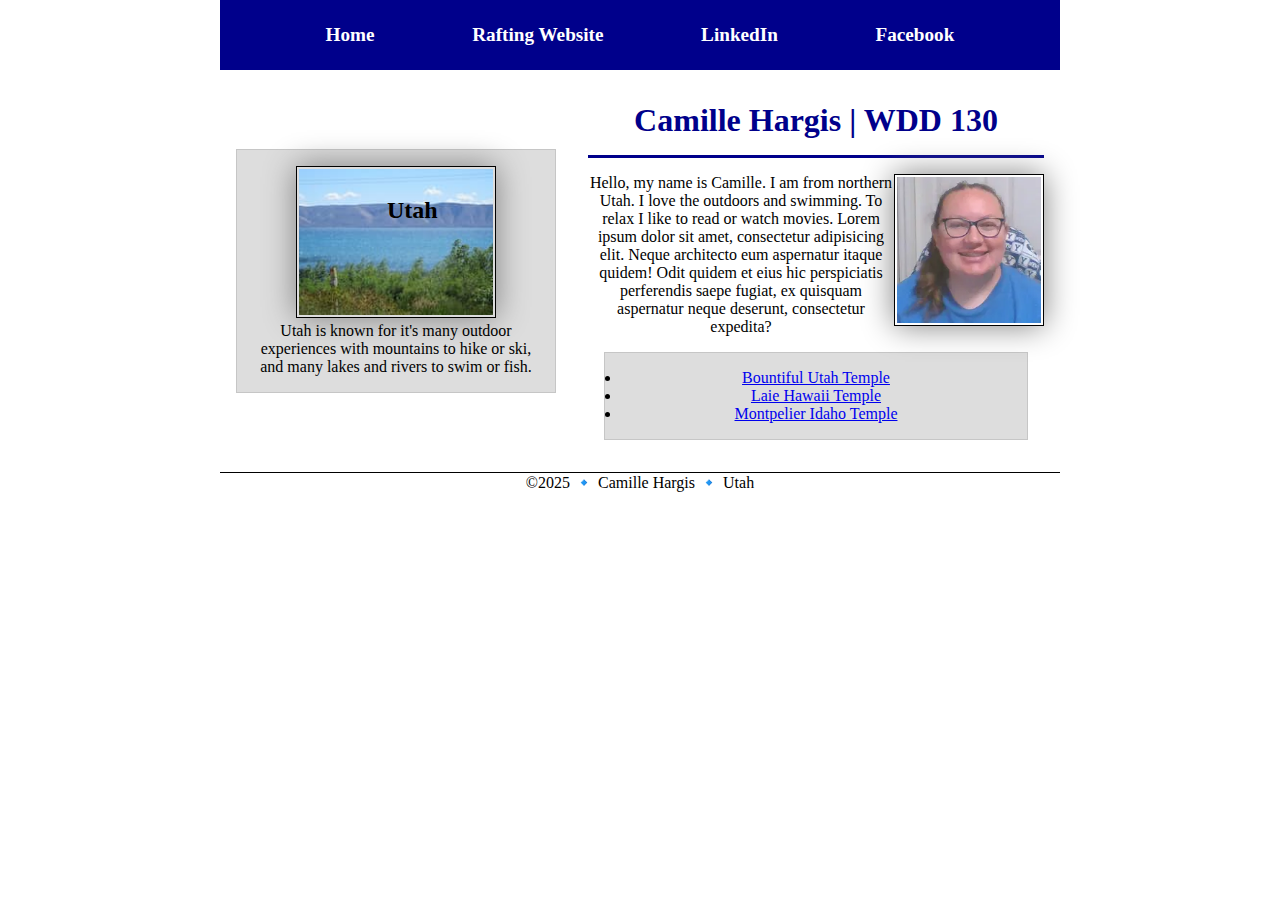
<file: index.html>
<!DOCTYPE html>
<html lang="en-US">
    <head>
        <meta charset="utf-8">
        <meta name="viewport" content="width=device-width,initial-scale=1.0">
        <title>Camille Hargis | WDD130</title>
        <meta name="description" content="Profile page for WDD130 course, Camille Hargis">
        <meta name="author" content="Camille Hargis">
        <link rel="stylesheet" href="styles/styles.css">
    </head>
    <body>
        <header>
            <nav>
                <a href="#">Home</a>
                <a href="wwr/">Rafting Website</a>
                <a href="https://linkedin.com">LinkedIn</a>
                <a href="https://facebook.com">Facebook</a>
            </nav>
        </header>
        <div class="grid">
            <main>
                <h1>Camille Hargis | WDD 130</h1>
                <img src="images/profile.webp" alt="Camille Hargis" width="200">
                <p>
                    Hello, my name is Camille. I am from northern Utah. I love the outdoors and swimming. To relax I like to read or watch movies. Lorem ipsum dolor sit amet, consectetur adipisicing elit. Neque architecto eum aspernatur itaque quidem! Odit quidem et eius hic perspiciatis perferendis saepe fugiat, ex quisquam aspernatur neque deserunt, consectetur expedita?
                </p>
                <ul class="box">
                    <li><a href="https://churchofjesuschristtemples.org/bountiful-utah-temple/" target="_blank">Bountiful Utah Temple</a></li>
                    <li><a href="https://churchofjesuschristtemples.org/laie-hawaii-temple/" target="_blank">Laie Hawaii Temple</a></li>
                    <li><a href="https://churchofjesuschristtemples.org/montpelier-idaho-temple/" target="_blank">Montpelier Idaho Temple</a></li>
                </ul>
            </main>
            <aside class="box">
                <h2>Utah</h2>
                <img src="images/bear-lake-utah.jpg" alt="Bear Lake Utah" width="200">
                <p>Utah is known for it's many outdoor experiences with mountains to hike or ski, and many lakes and rivers to swim or fish.</p>
            </aside>
        </div>
        <footer>
            <p>
                &copy;2025 🔹 Camille Hargis 🔹 Utah
            </p>
        </footer>
    </body>
    <!-- last modified: 3/19/2025 -->
</html>
</file>
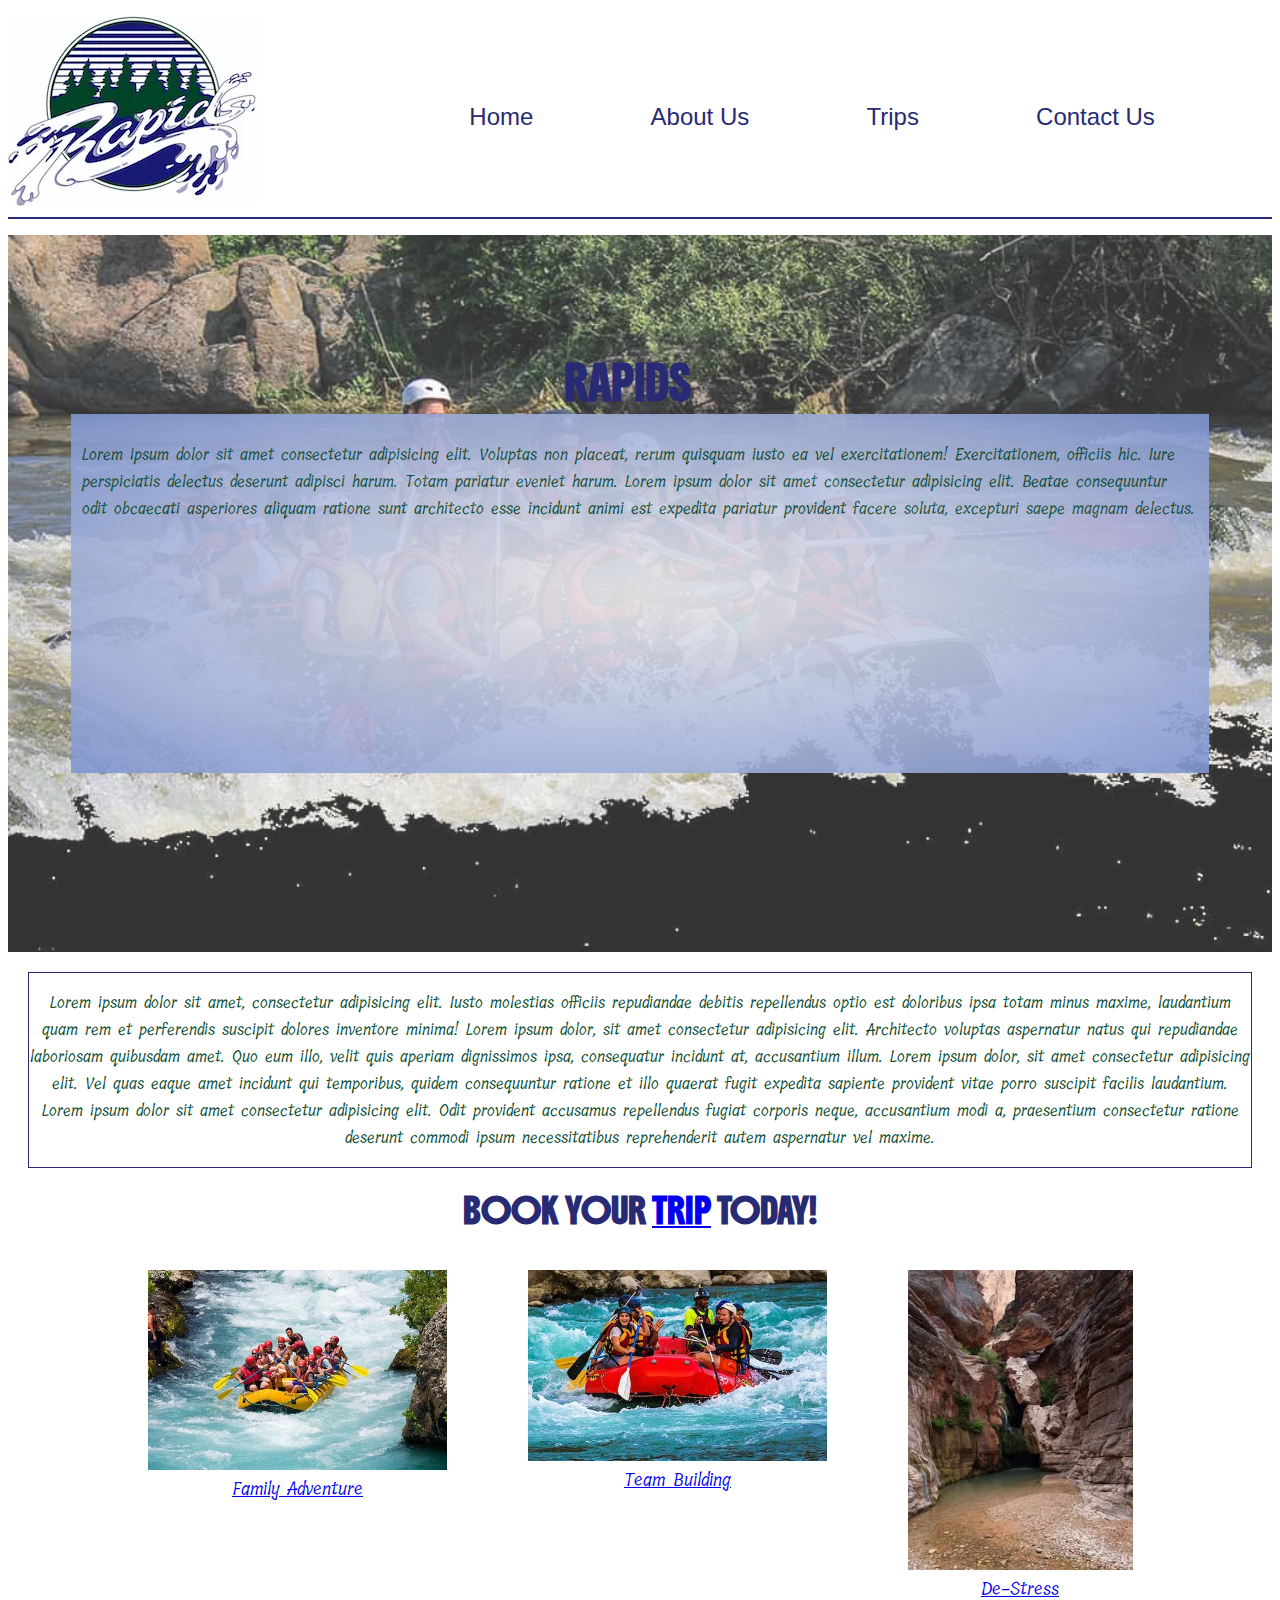
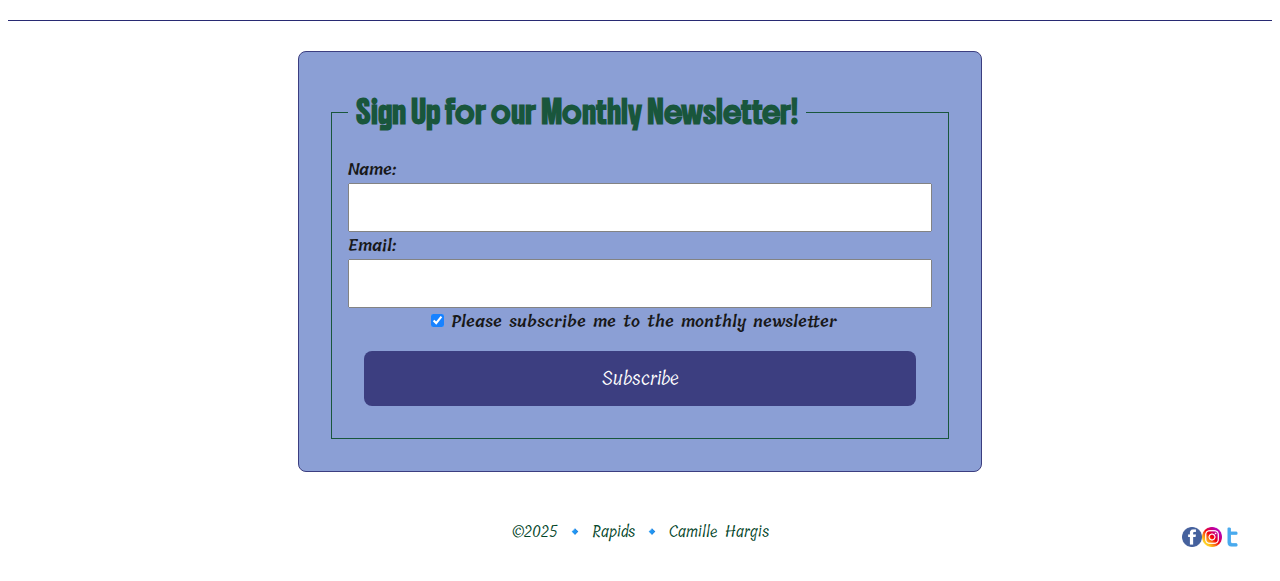
<file: wwr/index.html>
<!DOCTYPE html>
<html lang="en">
<head>
    <meta charset="UTF-8">
    <meta name="viewport" content="width=device-width, initial-scale=1.0">
    <title>Rapids Home</title>
    <meta name="description" content="Home page for WDD130 course, Rafting Project, Camille Hargis">
    <meta name="author" content="Camille Hargis">

    <link rel="preconnect" href="https://fonts.googleapis.com">
    <link rel="preconnect" href="https://fonts.gstatic.com" crossorigin>
    <link href="https://fonts.googleapis.com/css2?family=Boldonse&family=Tillana&display=swap" rel="stylesheet">

    <link rel="stylesheet" href="styles/rafting.css">
</head>
<body>
    <header>
        <img src="images/z-rapids-trees.webp" alt="Rapids Logo">
        <nav>
            <ul>
                <li><a href="index.html">Home</a></li>
                <li><a href="about.html">About Us</a></li>
                <li><a href="trips.html">Trips</a></li>
                <li><a href="contact.html">Contact Us</a></li>
            </ul>
        </nav>
    </header>
    <main>
        <div class="hero">
            <img src="images/hero_transparency_1024.jpg" alt="Rafting Image">
            <h1>RAPIDS</h1>
            <article>
                <p>Lorem ipsum dolor sit amet consectetur adipisicing elit. Voluptas non placeat, rerum quisquam iusto ea vel exercitationem! Exercitationem, officiis hic. Iure perspiciatis delectus deserunt adipisci harum. Totam pariatur eveniet harum. Lorem ipsum dolor sit amet consectetur adipisicing elit. Beatae consequuntur odit obcaecati asperiores aliquam ratione sunt architecto esse incidunt animi est expedita pariatur provident facere soluta, excepturi saepe magnam delectus.</p>
            </article>
        </div>
        <div class="mission">
            <p>Lorem ipsum dolor sit amet, consectetur adipisicing elit. Iusto molestias officiis repudiandae debitis repellendus optio est doloribus ipsa totam minus maxime, laudantium quam rem et perferendis suscipit dolores inventore minima! Lorem ipsum dolor, sit amet consectetur adipisicing elit. Architecto voluptas aspernatur natus qui repudiandae laboriosam quibusdam amet. Quo eum illo, velit quis aperiam dignissimos ipsa, consequatur incidunt at, accusantium illum. Lorem ipsum dolor, sit amet consectetur adipisicing elit. Vel quas eaque amet incidunt qui temporibus, quidem consequuntur ratione et illo quaerat fugit expedita sapiente provident vitae porro suscipit facilis laudantium. Lorem ipsum dolor sit amet consectetur adipisicing elit. Odit provident accusamus repellendus fugiat corporis neque, accusantium modi a, praesentium consectetur ratione deserunt commodi ipsum necessitatibus reprehenderit autem aspernatur vel maxime.</p>
        </div>
        <section class="trips">
            <h2>BOOK YOUR <a href="trips.html">TRIP</a> TODAY!</h2>
            <div class="grid">
                <figure>
                    <img src="images/rafting53_600.jpg" alt="Family Adventure">
                    <figcaption><a href="contact.html">Family Adventure</a></figcaption>
                </figure>
                <figure>
                    <img src="images/rafting17_600.jpg" alt="Team Building">
                    <figcaption><a href="contact.html">Team Building</a></figcaption>
                </figure>
                <figure>
                    <img src="images/elves-chasm.jpg" alt="De-Stress">
                    <figcaption><a href="contact.html">De-Stress</a></figcaption>
                </figure>
            </div>
        </section>
        <section>
            <form>
                <fieldset class="trips-fieldset">
                    <legend>Sign Up for our Monthly Newsletter!</legend>
                    <label for="fullname">Name:</label>
                    <input type="text" name="fullname" id="fullname">
                    <label for="email">Email:</label>
                    <input type="email" name="email" id="email">
                    <div class="subscription">
                        <input type="checkbox" name="subscription" id="subscription" checked>
                        <label for="subscription">Please subscribe me to the monthly newsletter</label>
                    </div>
                    <button type="submit">Subscribe</button>
                </fieldset>
            </form>
        </section>
    </main>
    <footer>
        <p>&copy;2025 🔹 Rapids 🔹 Camille Hargis</p>
        <nav>
            <a href="https://facebook.com">
                <img src="images/facebook-64.webp" alt="Facebook">
            </a>
            <a href="https://instagram.com">
                <img src="images/2018_social_media_popular_app_logo_instagram-64.webp" alt="Instagram">
            </a>
            <a href="https://twitter.com">
                <img src="images/30-Twitter-64.webp" alt="Twitter">
            </a>
        </nav>
    </footer>
</body>
</html>
</file>
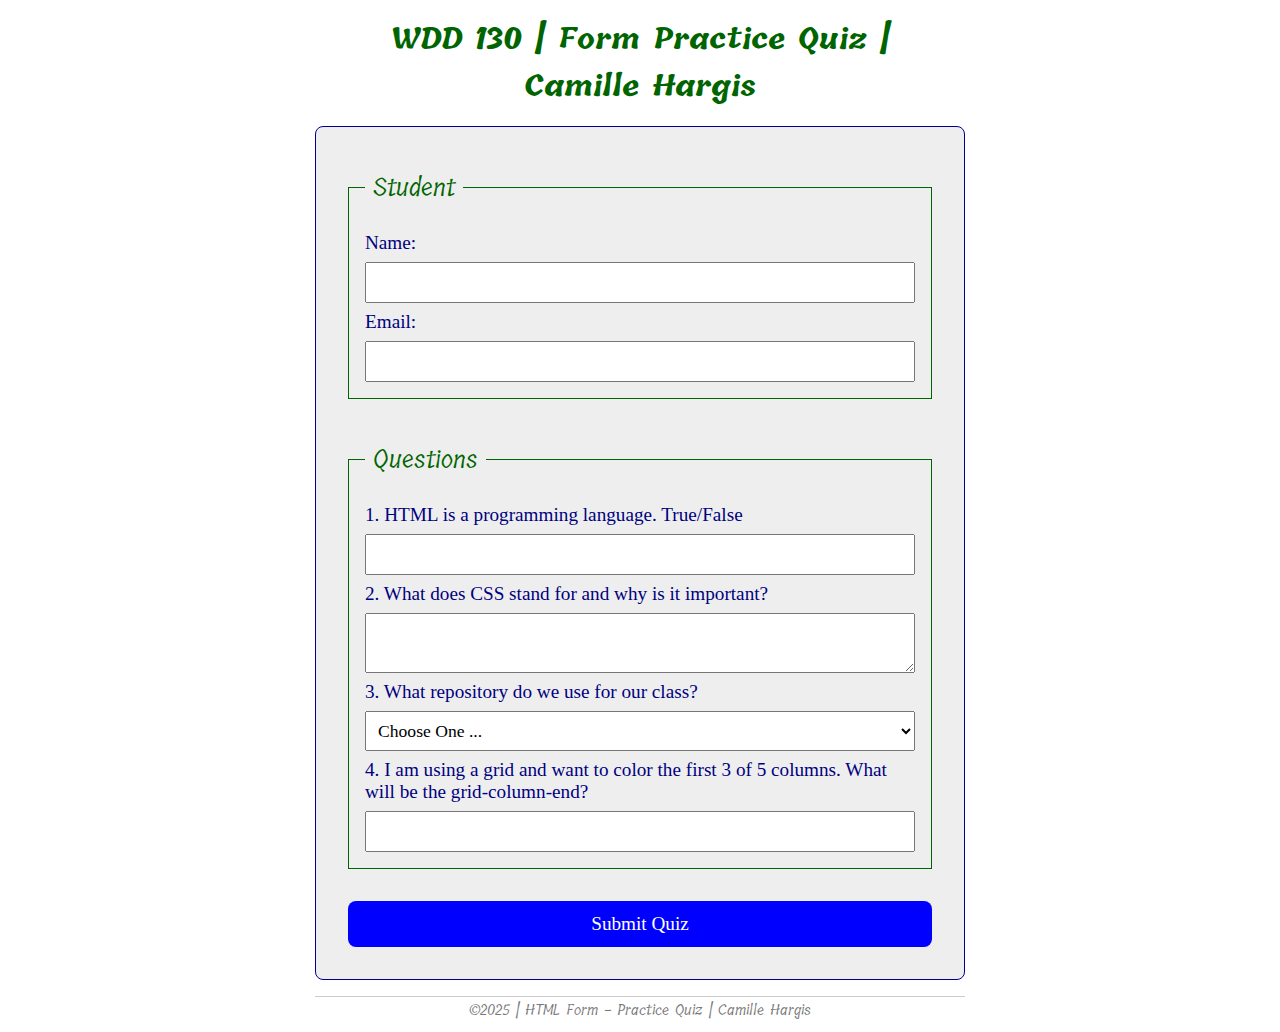
<file: quiz.html>
<!DOCTYPE html>
<html lang="en">
<head>
    <meta charset="UTF-8">
    <meta name="viewport" content="width=device-width, initial-scale=1.0">
    <title>WDD | Form Quiz Practice</title>
    <meta name="description" content="Form Practice Quiz for WDD130, Camille Hargis">
    <meta name="author" content="Camille Hargis">

    <link rel="preconnect" href="https://fonts.googleapis.com">
    <link rel="preconnect" href="https://fonts.gstatic.com" crossorigin>
    <link href="https://fonts.googleapis.com/css2?family=Boldonse&family=Tillana&display=swap" rel="stylesheet">

    <link rel="stylesheet" href="styles/quiz.css">
</head>
<body>
    <header>
        <h1>WDD 130 | Form Practice Quiz | Camille Hargis</h1>
    </header>
    <main>
        <form>
            <fieldset>
                <legend>Student</legend>
                <label for="fullname">Name:</label>
                <input type="text" name="fullname" id="fullname">
                <label for="email">Email:</label>
                <input type="email" name="email" id="email">
            </fieldset>
            <fieldset>
                <legend>Questions</legend>
                <label for="q1">1. HTML is a programming language. True/False</label>
                <input type="text" name="q1" id="q1">
                <label for="q2">2. What does CSS stand for and why is it important?</label>
                <textarea name="q2" id="q2"></textarea>
                <label for="q3">3. What repository do we use for our class?</label>
                <select name="q3" id="q3">
                    <option value="" selected disabled>Choose One ...</option>
                    <option value="Bitbucket">Bitbucket</option>
                    <option value="GitHub">GitHub</option>
                    <option value="Amazon">Amazon Web Services</option>
                </select>
                <label for="q4">4. I am using a grid and want to color the first 3 of 5 columns. What will be the grid-column-end?</label>
                <input type="number" name="q4" id="q4">
            </fieldset>
            <button type="submit">Submit Quiz</button>
        </form>
        <footer>
            <p>&copy;2025 | HTML Form - Practice Quiz | Camille Hargis</p>
        </footer>
    </main>
</body>
</html>
</file>
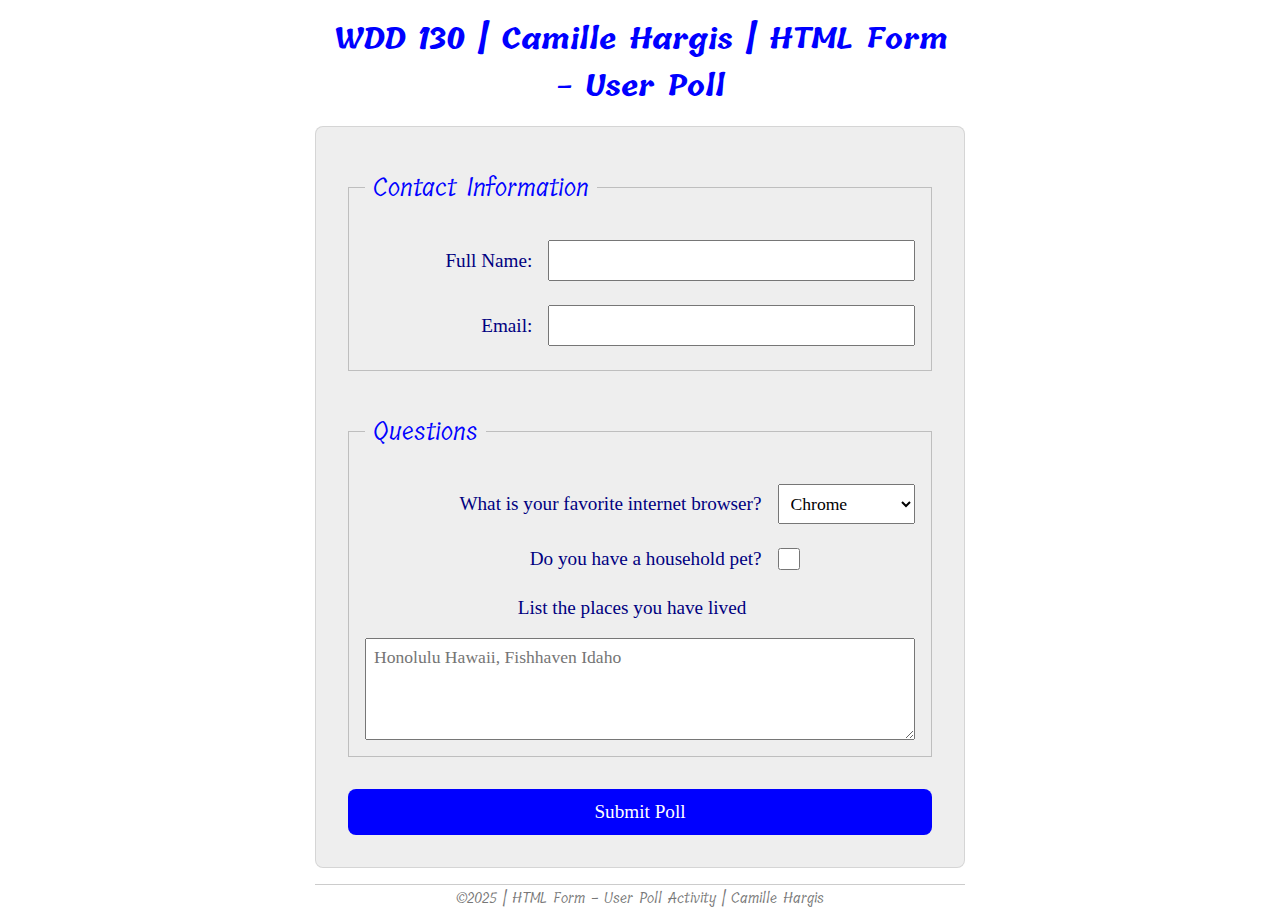
<file: week05/poll-form.html>
<!DOCTYPE html>
<html lang="en">
<head>
    <meta charset="UTF-8">
    <meta name="viewport" content="width=device-width, initial-scale=1.0">
    <title>WDD 130 | HTML Form - User Poll</title>
    <meta name="description" content="Form Practice for WDD130, Camille Hargis">
    <meta name="author" content="Camille Hargis">

    <link rel="preconnect" href="https://fonts.googleapis.com">
    <link rel="preconnect" href="https://fonts.gstatic.com" crossorigin>
    <link href="https://fonts.googleapis.com/css2?family=Boldonse&family=Tillana&display=swap" rel="stylesheet">

    <link rel="stylesheet" href="styles/poll-form.css">
</head>
<body>
    <header>
        <h1>WDD 130 | Camille Hargis | HTML Form - User Poll</h1>
    </header>
    <main>
        <form>
            <fieldset>
                <legend>Contact Information</legend>
                <div class="form-item column2">
                    <label for="fullname">Full Name:</label>
                    <input type="text" id="fullname" name="fullname">
                </div>
                <div class="form-item column2">
                    <label for="useremail">Email:</label>
                    <input type="email" id="useremail" name="useremail">
                </div>
            </fieldset>
            <fieldset>
                <legend>Questions</legend>
                <div class="form-item column1">
                    <label for="browser">What is your favorite internet browser?</label>
                    <select name="browser" id="browser">
                        <option value="chrome">Chrome</option>
                        <option value="firefox">Firefox</option>
                        <option value="safari">Safari</option>
                        <option value="edge">Edge</option>
                        <option value="other">Other</option>
                    </select>
                </div>
                <div class="form-item column1">
                    <label for="pet">Do you have a household pet?</label>
                    <input type="checkbox" name="pet" id="pet">
                </div>
                <label for="feedback" class="feedback">List the places you have lived</label>
                <textarea name="feedback" id="feedback" rows="4" placeholder="Honolulu Hawaii, Fishhaven Idaho"></textarea>
            </fieldset>
            <button type="submit">Submit Poll</button>
        </form>
    </main>
    <footer>
        <p>&copy;2025 | HTML Form - User Poll Activity | Camille Hargis</p>
    </footer>
</body>
</html>
</file>
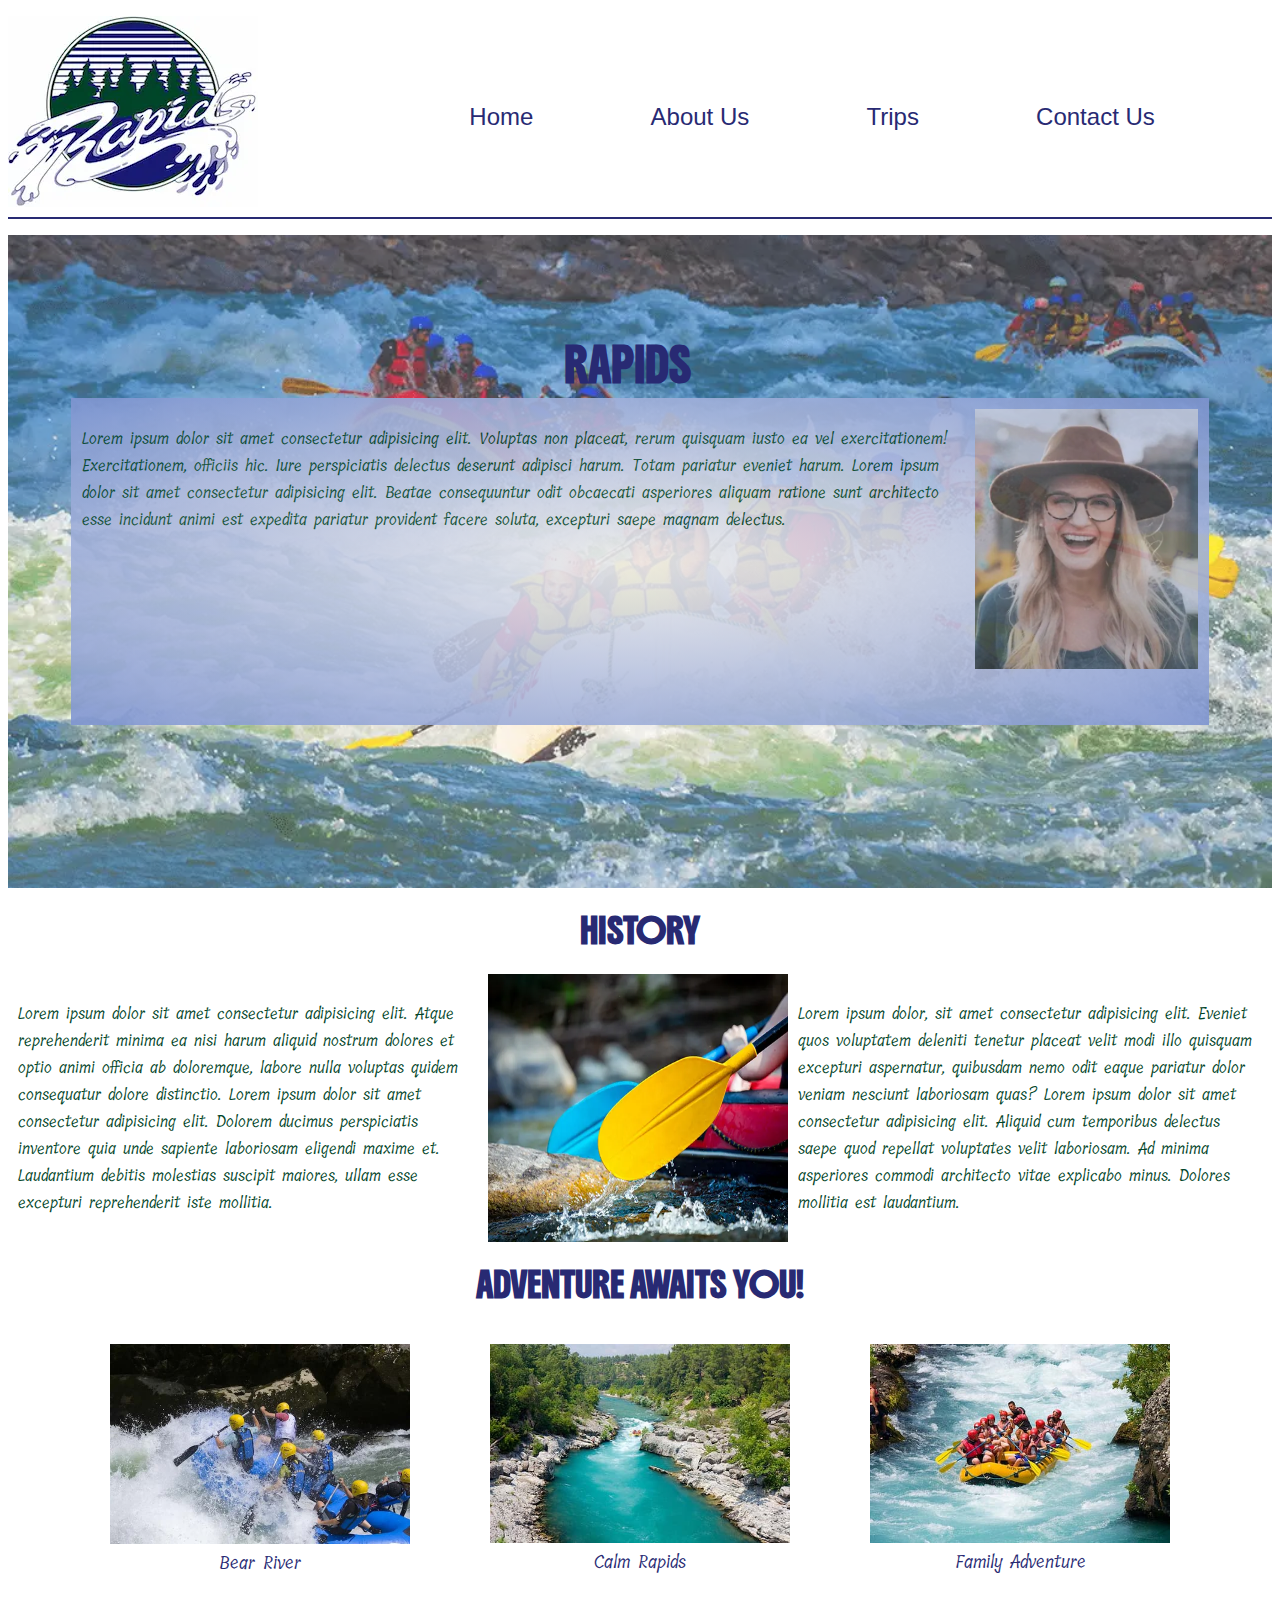
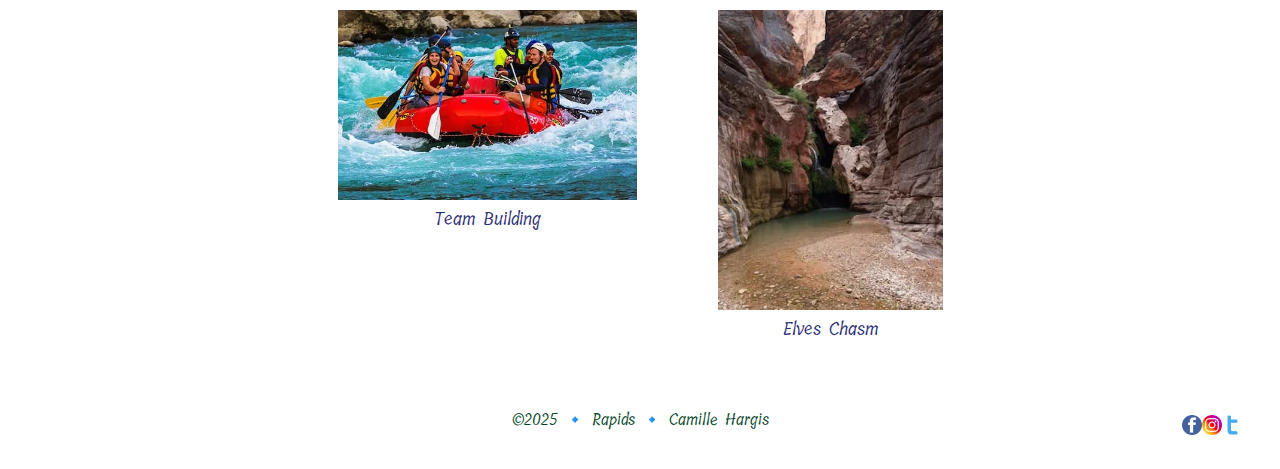
<file: wwr/about.html>
<!DOCTYPE html>
<html lang="en">
<head>
    <meta charset="UTF-8">
    <meta name="viewport" content="width=device-width, initial-scale=1.0">
    <title>Rapids About Us</title>
    <meta name="description" content="About page for WDD130 course, Rafting Project, Camille Hargis">
    <meta name="author" content="Camille Hargis">

    <link rel="preconnect" href="https://fonts.googleapis.com">
    <link rel="preconnect" href="https://fonts.gstatic.com" crossorigin>
    <link href="https://fonts.googleapis.com/css2?family=Boldonse&family=Tillana&display=swap" rel="stylesheet">

    <link rel="stylesheet" href="styles/rafting.css">
</head>
<body>
    <header>
        <img src="images/z-rapids-trees.webp" alt="Rapids Logo">
        <nav>
            <ul>
                <li><a href="index.html">Home</a></li>
                <li><a href="about.html">About Us</a></li>
                <li><a href="trips.html">Trips</a></li>
                <li><a href="contact.html">Contact Us</a></li>
            </ul>
        </nav>
    </header>
    <main>
        <div class="hero">
            <img src="images/rafting12_1024.webp" alt="Rafting Image">
            <h1>RAPIDS</h1>
            <article>
                <img src="images/photo-1550480082-dd9c35032f45.webp" alt="Happy Employee">
                <p>Lorem ipsum dolor sit amet consectetur adipisicing elit. Voluptas non placeat, rerum quisquam iusto ea vel exercitationem! Exercitationem, officiis hic. Iure perspiciatis delectus deserunt adipisci harum. Totam pariatur eveniet harum. Lorem ipsum dolor sit amet consectetur adipisicing elit. Beatae consequuntur odit obcaecati asperiores aliquam ratione sunt architecto esse incidunt animi est expedita pariatur provident facere soluta, excepturi saepe magnam delectus.</p>
            </article>
        </div>
        <section class="history">
            <h2>HISTORY</h2>
            <div>
                <p>Lorem ipsum dolor sit amet consectetur adipisicing elit. Atque reprehenderit minima ea nisi harum aliquid nostrum dolores et optio animi officia ab doloremque, labore nulla voluptas quidem consequatur dolore distinctio. Lorem ipsum dolor sit amet consectetur adipisicing elit. Dolorem ducimus perspiciatis inventore quia unde sapiente laboriosam eligendi maxime et. Laudantium debitis molestias suscipit maiores, ullam esse excepturi reprehenderit iste mollitia.</p>
                <img src="images/rafting20_600.webp" alt="History">
                <p>Lorem ipsum dolor, sit amet consectetur adipisicing elit. Eveniet quos voluptatem deleniti tenetur placeat velit modi illo quisquam excepturi aspernatur, quibusdam nemo odit eaque pariatur dolor veniam nesciunt laboriosam quas? Lorem ipsum dolor sit amet consectetur adipisicing elit. Aliquid cum temporibus delectus saepe quod repellat voluptates velit laboriosam. Ad minima asperiores commodi architecto vitae explicabo minus. Dolores mollitia est laudantium.</p>
            </div>
        </section>
        <section>
            <h2>ADVENTURE AWAITS YOU!</h2>
            <div class="grid">
                <figure>
                    <img src="images/rafting64_600.jpg" alt="Bear River">
                    <figcaption>Bear River</figcaption>
                </figure>
                <figure>
                    <img src="images/rafting58_600.jpg" alt="Calm Rapids">
                    <figcaption>Calm Rapids</figcaption>
                </figure>
                <figure>
                    <img src="images/rafting53_600.jpg" alt="Family Adventure">
                    <figcaption>Family Adventure</figcaption>
                </figure>
                <figure>
                    <img src="images/rafting17_600.jpg" alt="Team Building">
                    <figcaption>Team Building</figcaption>
                </figure>
                <figure>
                    <img src="images/elves-chasm.jpg" alt="Elves Chasm">
                    <figcaption>Elves Chasm</figcaption>
                </figure>
            </div>
        </section>
    </main>
    <footer>
        <p>&copy;2025 🔹 Rapids 🔹 Camille Hargis</p>
        <nav>
            <a href="https://facebook.com">
                <img src="images/facebook-64.webp" alt="Facebook">
            </a>
            <a href="https://instagram.com">
                <img src="images/2018_social_media_popular_app_logo_instagram-64.webp" alt="Instagram">
            </a>
            <a href="https://twitter.com">
                <img src="images/30-Twitter-64.webp" alt="Twitter">
            </a>
        </nav>
    </footer>
</body>
</html>
</file>
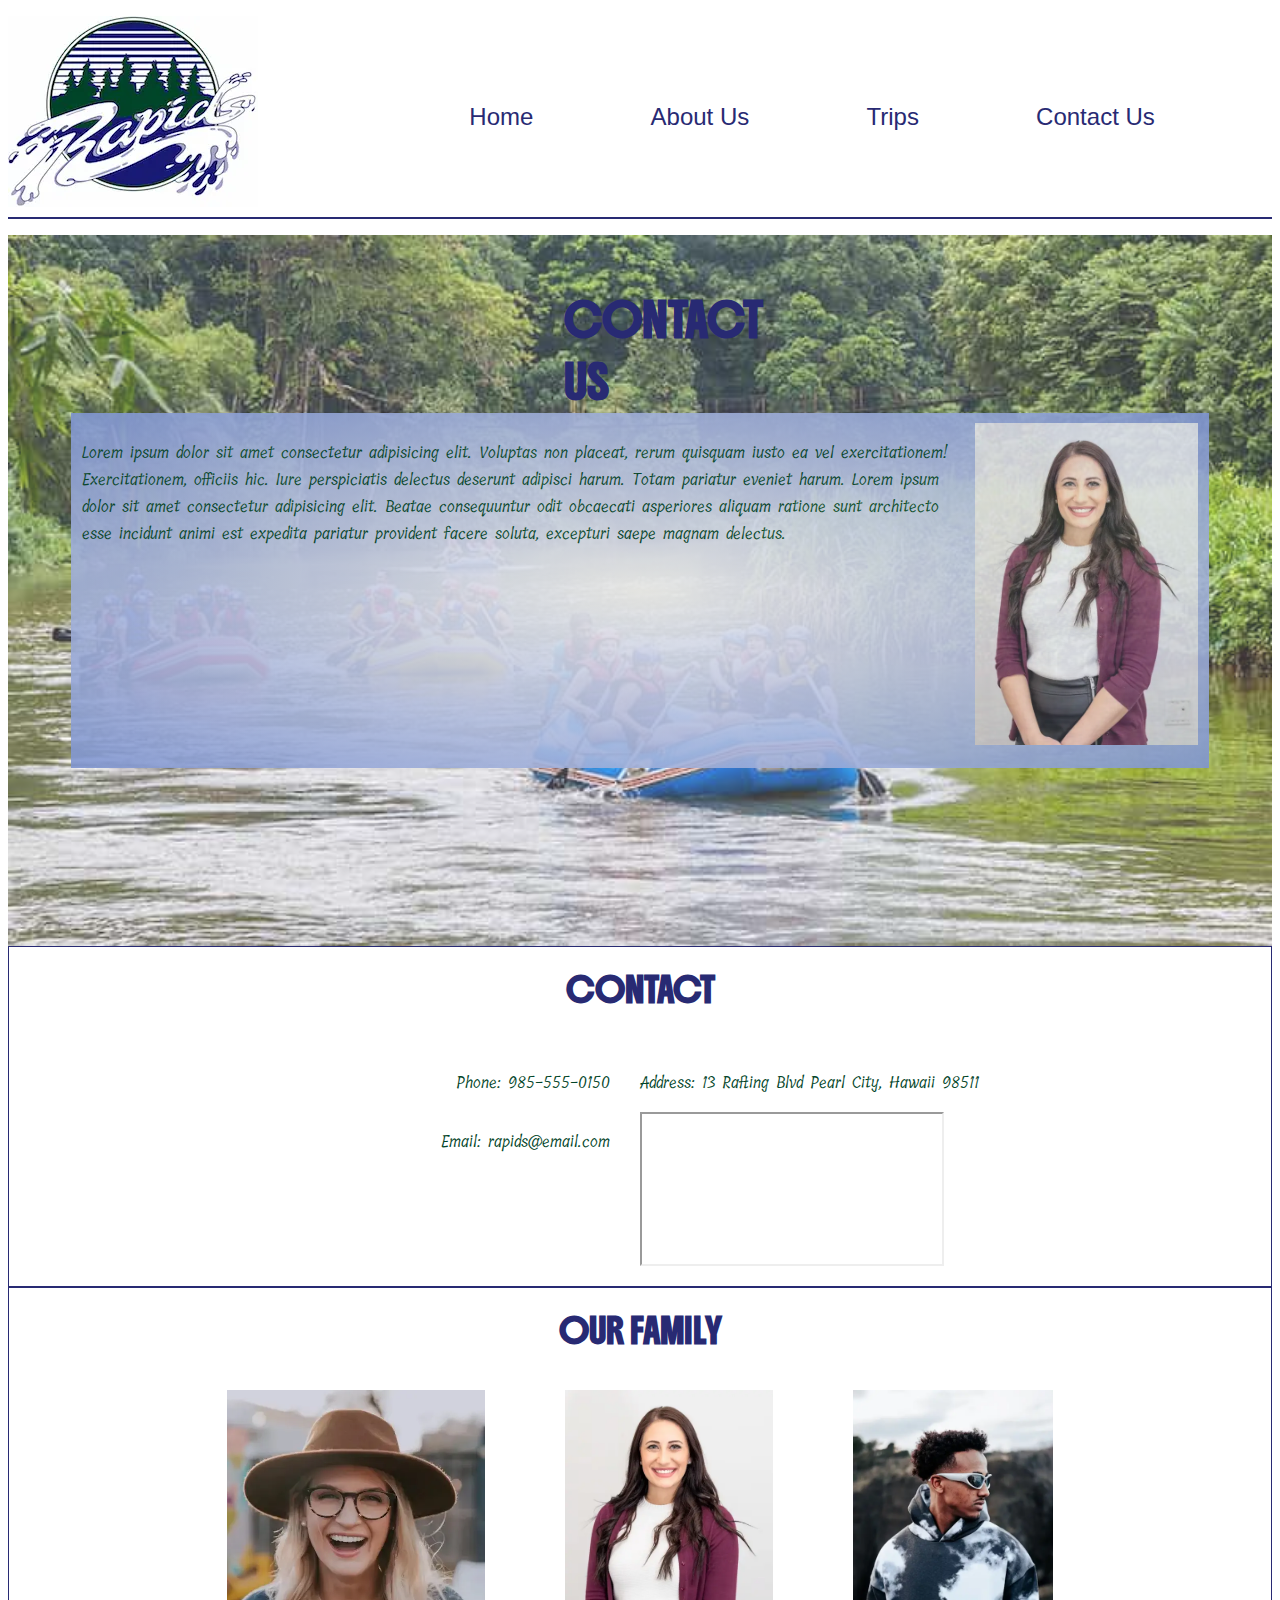
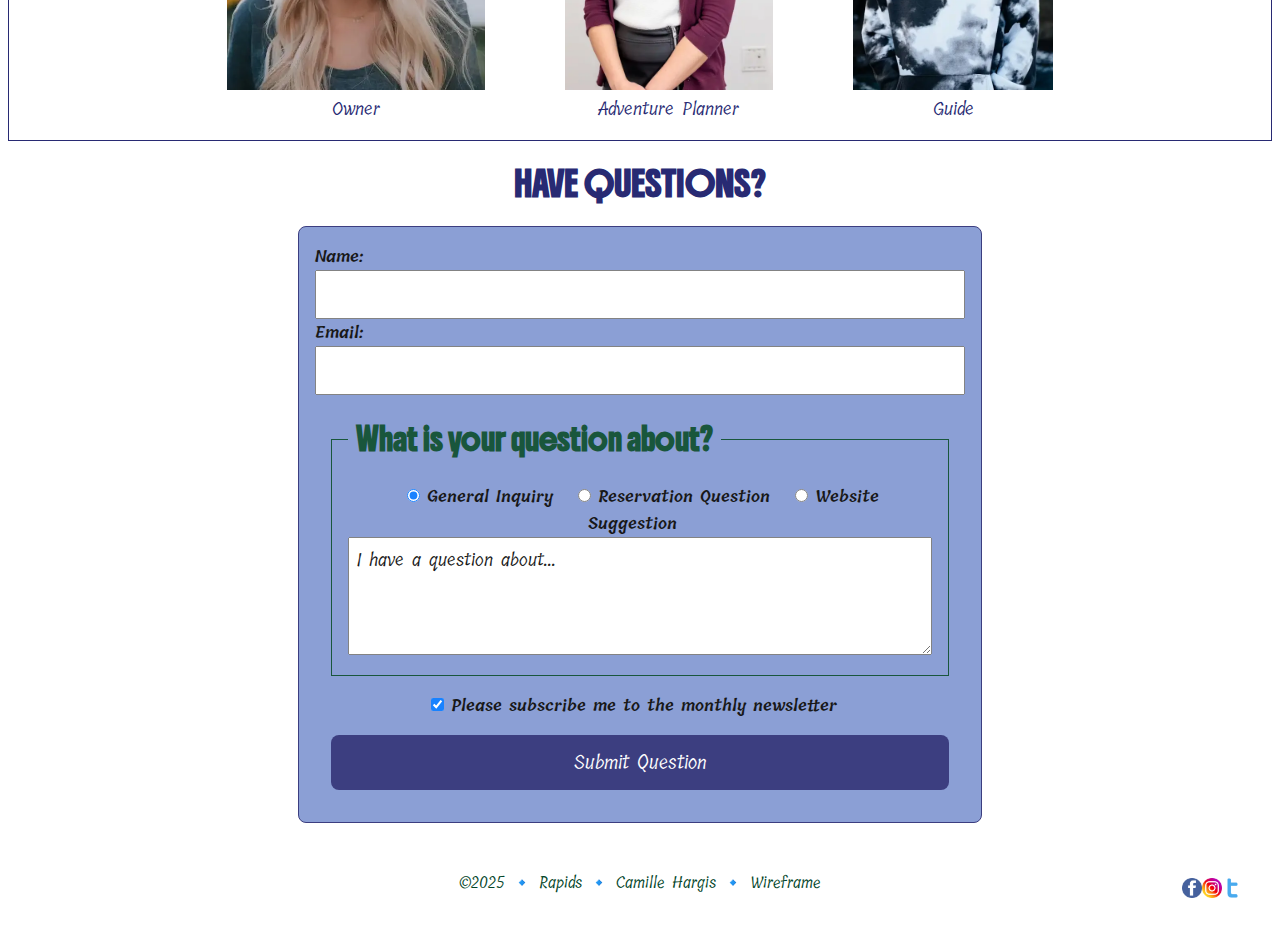
<file: wwr/contact.html>
<!DOCTYPE html>
<html lang="en">
<head>
    <meta charset="UTF-8">
    <meta name="viewport" content="width=device-width, initial-scale=1.0">
    <title>Rapids Contact Us</title>
    <meta name="description" content="Contact page for WDD130 course, Rafting Project, Camille Hargis">
    <meta name="author" content="Camille Hargis">

    <link rel="preconnect" href="https://fonts.googleapis.com">
    <link rel="preconnect" href="https://fonts.gstatic.com" crossorigin>
    <link href="https://fonts.googleapis.com/css2?family=Boldonse&family=Tillana&display=swap" rel="stylesheet">

    <link rel="stylesheet" href="styles/rafting.css">
</head>
<body>
    <header>
        <img src="images/z-rapids-trees.webp" alt="Rapids Logo">
        <nav>
            <ul>
                <li><a href="index.html">Home</a></li>
                <li><a href="about.html">About Us</a></li>
                <li><a href="trips.html">Trips</a></li>
                <li><a href="contact.html">Contact Us</a></li>
            </ul>
        </nav>
    </header>
    <main>
        <div class="hero">
            <img src="images/rafting15_600.jpg" alt="Rafting Image">
            <h1>CONTACT US</h1>
            <article>
                <img src="images/photo-1627161683077-e34782c24d81.webp" alt="Happy Employee">
                <p>Lorem ipsum dolor sit amet consectetur adipisicing elit. Voluptas non placeat, rerum quisquam iusto ea vel exercitationem! Exercitationem, officiis hic. Iure perspiciatis delectus deserunt adipisci harum. Totam pariatur eveniet harum. Lorem ipsum dolor sit amet consectetur adipisicing elit. Beatae consequuntur odit obcaecati asperiores aliquam ratione sunt architecto esse incidunt animi est expedita pariatur provident facere soluta, excepturi saepe magnam delectus.</p>
            </article>
        </div>
        <section class="contact">
            <h2>CONTACT</h2>
            <div>
                <p class="right">Phone: 985-555-0150</p>
                <p>Address: 13 Rafting Blvd Pearl City, Hawaii 98511</p>
                <p class="right">Email: rapids@email.com</p>
                <iframe src="https://www.google.com/maps/embed?pb=!1m21!1m12!1m3!1d10499.817991668302!2d-158.02805964183656!3d21.498072394065403!2m3!1f0!2f0!3f0!3m2!1i1024!2i768!4f13.1!4m6!3e0!4m0!4m3!3m2!1d21.49198771596102!2d-158.02757411017126!5e0!3m2!1sen!2sus!4v1744061427227!5m2!1sen!2sus" allowfullscreen="" loading="lazy" referrerpolicy="no-referrer-when-downgrade"></iframe>
            </div>
        </section>
        <section class="family">
            <h2>OUR FAMILY</h2>
            <div class="grid">
                <figure>
                    <img src="images/photo-1550480082-dd9c35032f45.webp" alt="Owner">
                    <figcaption>Owner</figcaption>
                </figure>
                <figure>
                    <img src="images/photo-1627161683077-e34782c24d81.webp" alt="Adventure Planner">
                    <figcaption>Adventure Planner</figcaption>
                </figure>
                <figure>
                    <img src="images/premium_photo-1673866484792-c5a36a6c025e.webp" alt="Guide">
                    <figcaption>Guide</figcaption>
                </figure>
            </div>
        </section>
        <section>
            <h2>HAVE QUESTIONS?</h2>
            <form>
                <label for="fullname">Name:</label>
                <input type="text" name="fullname" id="fullname">
                <label for="email">Email:</label>
                <input type="email" name="email" id="email">
                <fieldset>
                    <legend>What is your question about?</legend>
                    <input type="radio" name="general" id="general" value="general" checked>
                    <label for="general">General Inquiry</label>
                    <input type="radio" name="reservation" id="reservation" value="reservation">
                    <label for="reservation">Reservation Question</label>
                    <input type="radio" name="suggestion" id="suggestion" value="suggestion">
                    <label for="suggestion">Website Suggestion</label>
                    <textarea name="message" id="message" >I have a question about...</textarea>
                </fieldset>
                <div class="subscription">
                    <input type="checkbox" name="subscription" id="subscription" checked>
                    <label for="subscription">Please subscribe me to the monthly newsletter</label>
                </div>
                <button type="submit">Submit Question</button>
            </form>
        </section>
    </main>
    <footer>
        <p>&copy;2025 🔹 Rapids 🔹 Camille Hargis 🔹 <a href="wireframe-contact.html">Wireframe</a></p>
        <nav>
            <a href="https://facebook.com">
                <img src="images/facebook-64.webp" alt="Facebook">
            </a>
            <a href="https://instagram.com">
                <img src="images/2018_social_media_popular_app_logo_instagram-64.webp" alt="Instagram">
            </a>
            <a href="https://twitter.com">
                <img src="images/30-Twitter-64.webp" alt="Twitter">
            </a>
        </nav>
    </footer>
</body>
</html>
</file>
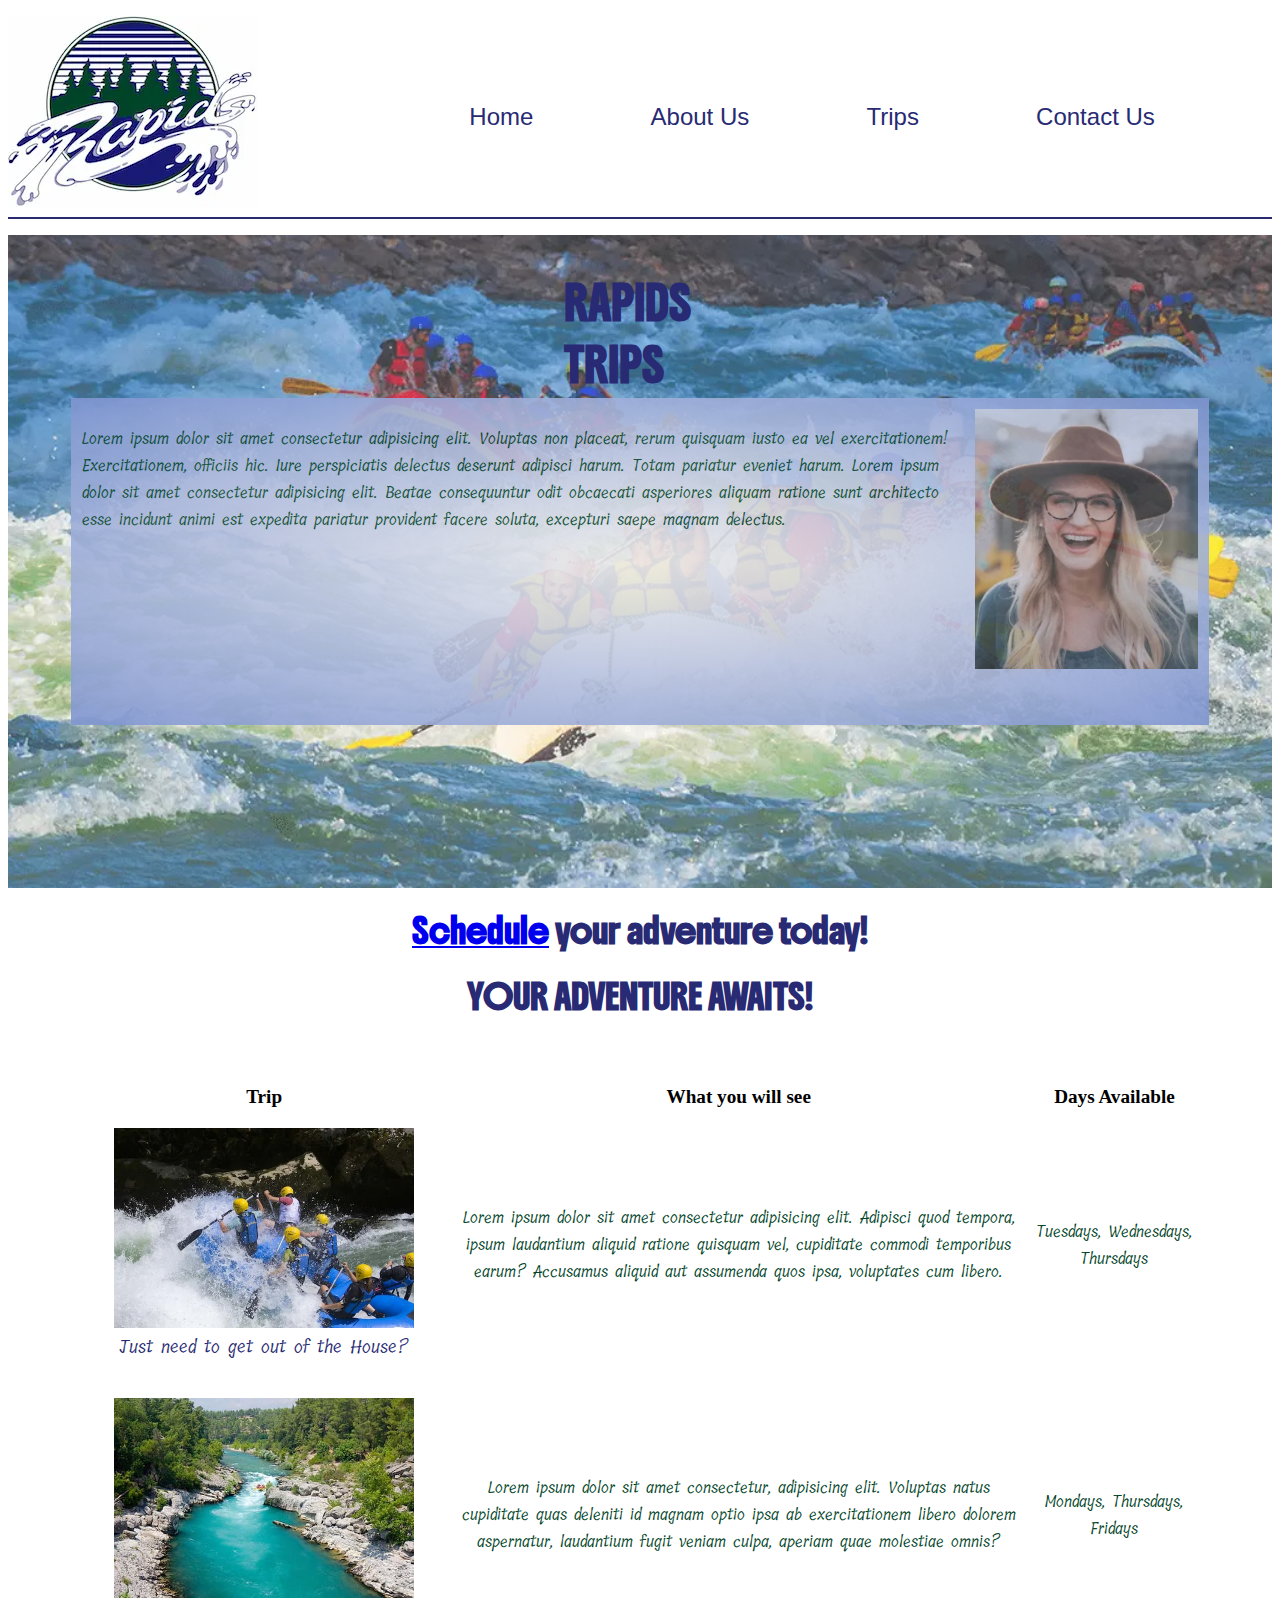
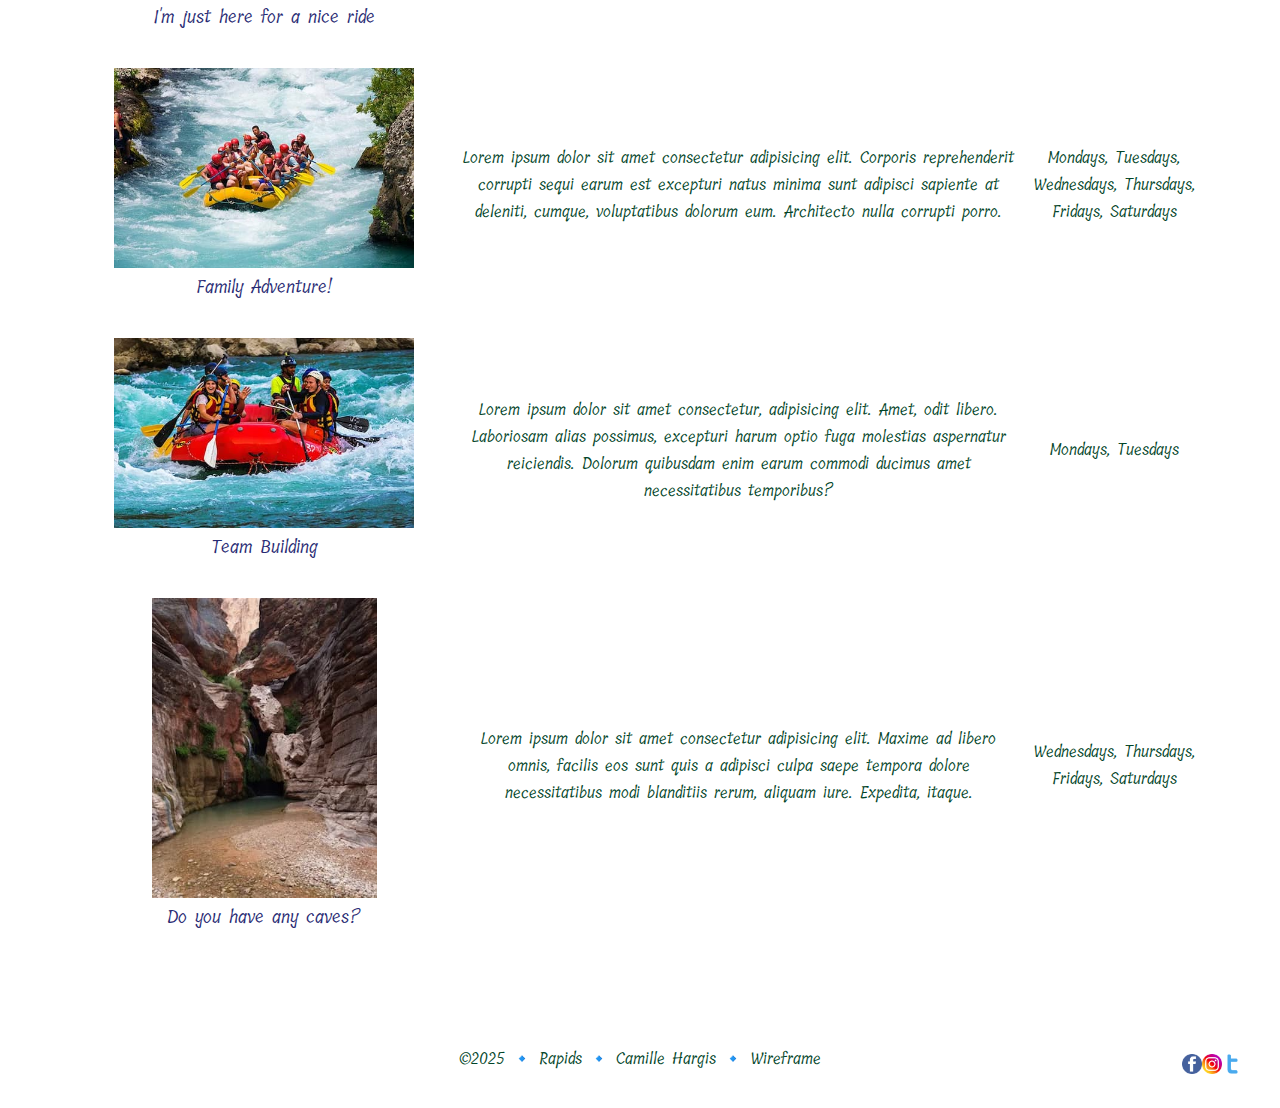
<file: wwr/trips.html>
<!DOCTYPE html>
<html lang="en">
<head>
    <meta charset="UTF-8">
    <meta name="viewport" content="width=device-width, initial-scale=1.0">
    <title>Rapids Trips</title>
    <meta name="description" content="Trips page for WDD130 course, Rafting Project, Camille Hargis">
    <meta name="author" content="Camille Hargis">

    <link rel="preconnect" href="https://fonts.googleapis.com">
    <link rel="preconnect" href="https://fonts.gstatic.com" crossorigin>
    <link href="https://fonts.googleapis.com/css2?family=Boldonse&family=Tillana&display=swap" rel="stylesheet">

    <link rel="stylesheet" href="styles/rafting.css">
</head>
<body>
    <header>
        <img src="images/z-rapids-trees.webp" alt="Rapids Logo">
        <nav>
            <ul>
                <li><a href="index.html">Home</a></li>
                <li><a href="about.html">About Us</a></li>
                <li><a href="trips.html">Trips</a></li>
                <li><a href="contact.html">Contact Us</a></li>
            </ul>
        </nav>
    </header>
    <main>
        <div class="hero">
            <img src="images/rafting12_1024.webp" alt="Rafting Image">
            <h1>RAPIDS TRIPS</h1>
            <article>
                <img src="images/photo-1550480082-dd9c35032f45.webp" alt="Happy Employee">
                <p>Lorem ipsum dolor sit amet consectetur adipisicing elit. Voluptas non placeat, rerum quisquam iusto ea vel exercitationem! Exercitationem, officiis hic. Iure perspiciatis delectus deserunt adipisci harum. Totam pariatur eveniet harum. Lorem ipsum dolor sit amet consectetur adipisicing elit. Beatae consequuntur odit obcaecati asperiores aliquam ratione sunt architecto esse incidunt animi est expedita pariatur provident facere soluta, excepturi saepe magnam delectus.</p>
            </article>
        </div>
        <section>
            <h2><a href="contact.html">Schedule</a> your adventure today!</h2>
        </section>
        <section>
            <h2>YOUR ADVENTURE AWAITS!</h2>
            <table>
                <tr>
                    <th>Trip</th>
                    <th>What you will see</th>
                    <th>Days Available</th>
                </tr>
                <tr>
                    <td>
                        <a href="contact.html">
                            <figure>
                                <img src="images/rafting64_600.jpg" alt="Get out of the House">
                                <figcaption>Just need to get out of the House?</figcaption>
                            </figure>
                        </a>
                    </td>
                    <td><p>Lorem ipsum dolor sit amet consectetur adipisicing elit. Adipisci quod tempora, ipsum laudantium aliquid ratione quisquam vel, cupiditate commodi temporibus earum? Accusamus aliquid aut assumenda quos ipsa, voluptates cum libero.</p></td>
                    <td><p>Tuesdays, Wednesdays, Thursdays</p></td>
                </tr>
                <tr>
                    <td>
                        <a href="contact.html">
                            <figure>
                                <img src="images/rafting58_600.jpg" alt="Calm Rapids">
                                <figcaption>I'm just here for a nice ride</figcaption>
                            </figure>
                        </a>
                    </td>
                    <td><p>Lorem ipsum dolor sit amet consectetur, adipisicing elit. Voluptas natus cupiditate quas deleniti id magnam optio ipsa ab exercitationem libero dolorem aspernatur, laudantium fugit veniam culpa, aperiam quae molestiae omnis?</p></td>
                    <td><p>Mondays, Thursdays, Fridays</p></td>
                </tr>
                <tr>
                    <td>
                        <a href="contact.html">
                            <figure>
                                <img src="images/rafting53_600.jpg" alt="Family Adventure">
                                <figcaption>Family Adventure!</figcaption>
                            </figure>
                        </a>
                    </td>
                    <td><p>Lorem ipsum dolor sit amet consectetur adipisicing elit. Corporis reprehenderit corrupti sequi earum est excepturi natus minima sunt adipisci sapiente at deleniti, cumque, voluptatibus dolorum eum. Architecto nulla corrupti porro.</p></td>
                    <td><p>Mondays, Tuesdays, Wednesdays, Thursdays, Fridays, Saturdays</p></td>
                </tr>
                <tr>
                    <td>
                        <a href="contact.html">
                            <figure>
                                <img src="images/rafting17_600.jpg" alt="Team Building">
                                <figcaption>Team Building</figcaption>
                            </figure>
                        </a>
                    </td>
                    <td><p>Lorem ipsum dolor sit amet consectetur, adipisicing elit. Amet, odit libero. Laboriosam alias possimus, excepturi harum optio fuga molestias aspernatur reiciendis. Dolorum quibusdam enim earum commodi ducimus amet necessitatibus temporibus?</p></td>
                    <td><p>Mondays, Tuesdays</p></td>
                </tr>
                <tr>
                    <td>
                        <a href="contact.html">
                            <figure>
                                <img src="images/elves-chasm.jpg" alt="Elves Chasm">
                                <figcaption>Do you have any caves?</figcaption>
                            </figure>
                        </a>
                    </td>
                    <td><p>Lorem ipsum dolor sit amet consectetur adipisicing elit. Maxime ad libero omnis, facilis eos sunt quis a adipisci culpa saepe tempora dolore necessitatibus modi blanditiis rerum, aliquam iure. Expedita, itaque.</p></td>
                    <td><p>Wednesdays, Thursdays, Fridays, Saturdays</p></td>
                </tr>
            </table>
        </section>
    </main>
    <footer>
        <p>&copy;2025 🔹 Rapids 🔹 Camille Hargis 🔹 <a href="wireframe-trips.html">Wireframe</a></p>
        <nav>
            <a href="https://facebook.com">
                <img src="images/facebook-64.webp" alt="Facebook">
            </a>
            <a href="https://instagram.com">
                <img src="images/2018_social_media_popular_app_logo_instagram-64.webp" alt="Instagram">
            </a>
            <a href="https://twitter.com">
                <img src="images/30-Twitter-64.webp" alt="Twitter">
            </a>
        </nav>
    </footer>
</body>
</html>
</file>
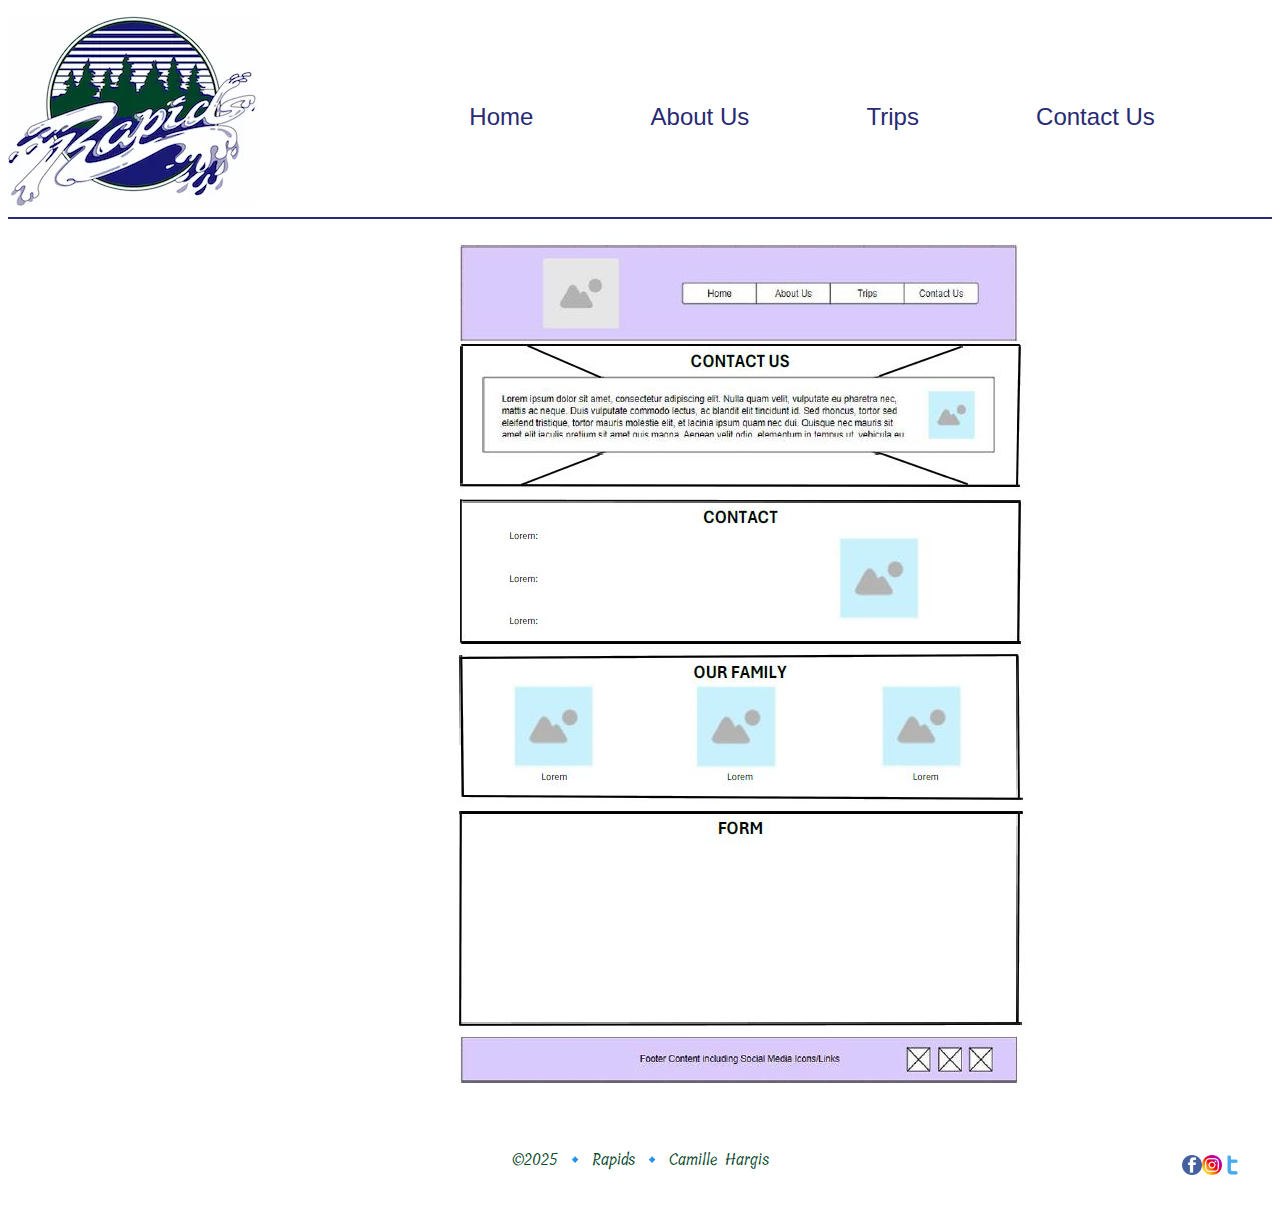
<file: wwr/wireframe-contact.html>
<!DOCTYPE html>
<html lang="en">
<head>
    <meta charset="UTF-8">
    <meta name="viewport" content="width=device-width, initial-scale=1.0">
    <title>Wireframe for Contact Page</title>
    <meta name="description" content="Wireframe for Contact page for WDD130 course, Rafting Project, Camille Hargis">
    <meta name="author" content="Camille Hargis">

    <link rel="preconnect" href="https://fonts.googleapis.com">
    <link rel="preconnect" href="https://fonts.gstatic.com" crossorigin>
    <link href="https://fonts.googleapis.com/css2?family=Boldonse&family=Tillana&display=swap" rel="stylesheet">

    <link rel="stylesheet" href="styles/rafting.css">
</head>
<body>
    <header>
        <img src="images/z-rapids-trees.webp" alt="Rapids Logo">
        <nav>
            <ul>
                <li><a href="index.html">Home</a></li>
                <li><a href="about.html">About Us</a></li>
                <li><a href="trips.html">Trips</a></li>
                <li><a href="contact.html">Contact Us</a></li>
            </ul>
        </nav>
    </header>
    <main class="wireframe">
        <img src="images/wireframe-contact-page.JPG" alt="Wireframe for Contact Page">
    </main>
    <footer>
        <p>&copy;2025 🔹 Rapids 🔹 Camille Hargis</p>
        <nav>
            <a href="https://facebook.com">
                <img src="images/facebook-64.webp" alt="Facebook">
            </a>
            <a href="https://instagram.com">
                <img src="images/2018_social_media_popular_app_logo_instagram-64.webp" alt="Instagram">
            </a>
            <a href="https://twitter.com">
                <img src="images/30-Twitter-64.webp" alt="Twitter">
            </a>
        </nav>
    </footer>
</body>
</html>
</file>
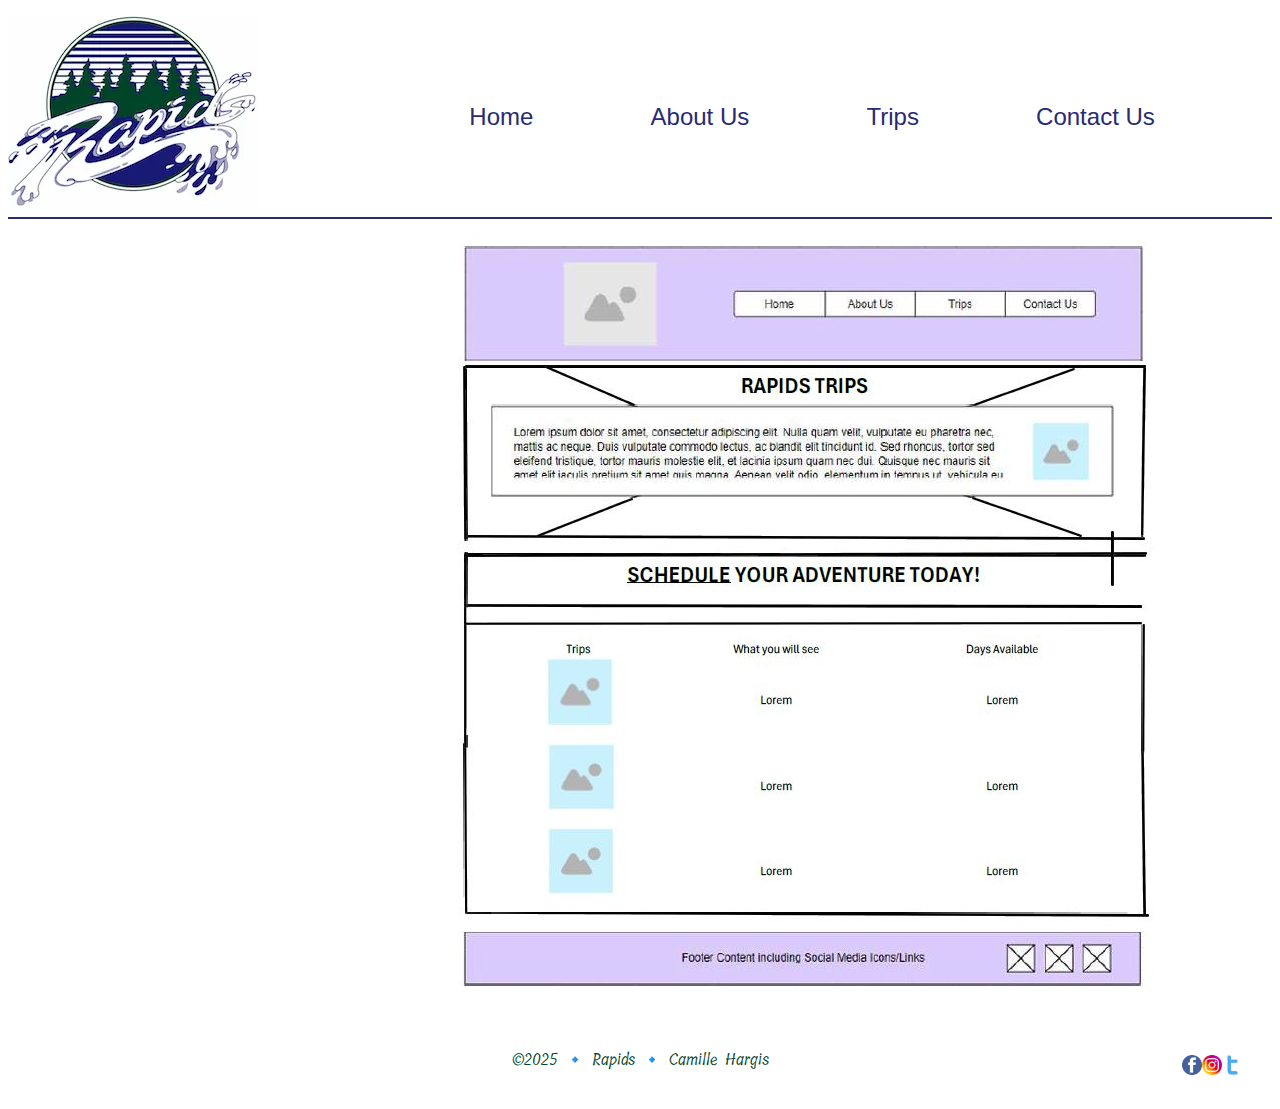
<file: wwr/wireframe-trips.html>
<!DOCTYPE html>
<html lang="en">
<head>
    <meta charset="UTF-8">
    <meta name="viewport" content="width=device-width, initial-scale=1.0">
    <title>Wireframe for Trips Page</title>
    <meta name="description" content="Wireframe for Trips page for WDD130 course, Rafting Project, Camille Hargis">
    <meta name="author" content="Camille Hargis">

    <link rel="preconnect" href="https://fonts.googleapis.com">
    <link rel="preconnect" href="https://fonts.gstatic.com" crossorigin>
    <link href="https://fonts.googleapis.com/css2?family=Boldonse&family=Tillana&display=swap" rel="stylesheet">

    <link rel="stylesheet" href="styles/rafting.css">
</head>
<body>
    <header>
        <img src="images/z-rapids-trees.webp" alt="Rapids Logo">
        <nav>
            <ul>
                <li><a href="index.html">Home</a></li>
                <li><a href="about.html">About Us</a></li>
                <li><a href="trips.html">Trips</a></li>
                <li><a href="contact.html">Contact Us</a></li>
            </ul>
        </nav>
    </header>
    <main class="wireframe">
        <img src="images/wireframe-trips-page.JPG" alt="Wireframe for Trips Page">
    </main>
    <footer>
        <p>&copy;2025 🔹 Rapids 🔹 Camille Hargis</p>
        <nav>
            <a href="https://facebook.com">
                <img src="images/facebook-64.webp" alt="Facebook">
            </a>
            <a href="https://instagram.com">
                <img src="images/2018_social_media_popular_app_logo_instagram-64.webp" alt="Instagram">
            </a>
            <a href="https://twitter.com">
                <img src="images/30-Twitter-64.webp" alt="Twitter">
            </a>
        </nav>
    </footer>
</body>
</html>
</file>
<file: styles/styles.css>
* {
    margin: 0;
    padding: 0;
    box-sizing: border-box;
}

:root {
    height: auto;
    text-align: center;
}

nav {
    background-color: darkblue;
    padding: 1rem;
    display: flex;
    justify-content: space-evenly;
    align-items: center;
}

nav a {
    color: white;
    display: block;
    padding: 0.5rem;
    text-decoration: none;
    font-size: 1.2rem;
    font-weight: 700;
}

h1 {
    color: darkblue;
    border-bottom: solid darkblue;
    padding: 1rem;
    margin-bottom: 1rem;
}

img {
    width: 150px;
    border: 1px solid black;
    padding: 2px;
    box-shadow: 0 0 30px gray;
}

p {
    padding: 0;
}

.grid {
    display: grid;
    align-items: center;
}

main {
    grid-column: 2/3;
    margin: 1rem;
}

aside {
    width: 20rem;
    position: relative;
    grid-column: 1/2;
    grid-row: 1/2;
}

aside img {
    width: 200px;
}

aside h2 {
    position: absolute;
    top: 47px;
    left: 150px;
}

main img {
    width: 150px;
    float: right;
}

footer {
    margin-top: 15px;
    border-top: 1px solid #000;
}

/* Class Selectors */

.box {
    margin: 1rem;
    border: 1px solid rgb(0 0 0 / 10%);
    padding: 1rem;
    background-color: #ddd;
    color: #000;
}

header, .grid, footer {
    max-width: 840px;
    margin: 0 auto;
}
</file>
<file: wwr/styles/rafting.css>
:root {
    --primary-color: #282A73;
    --secondary-color: #014428;
    --accent1-color: #7F95D1;
    --accent2-color: #72A98F;
    --heading-font: 'Boldonse', sans-serif;
    --font: 'Tillana', system-ui;
}

.tillana-regular {
    font-family: "Tillana", system-ui;
    font-weight: 400;
    font-style: normal;
}

.boldonse-regular {
    font-family: "Boldonse", system-ui;
    font-weight: 400;
    font-style: normal;
  }
  

header {
    display: grid;
    margin: 1rem auto;
    grid-template-columns: 1fr 2fr;
    align-items: center;
    border-bottom: 2px solid var(--primary-color);
}

header img {
    padding-bottom: 10px;
}

nav ul {
    display: flex;
    flex-wrap: wrap;
    list-style: none;
    font-family: Arial, sans-serif;
}

nav li {
    flex: 1 1 auto;
}

nav a {
    display: block;
    color: var(--primary-color);
    text-decoration: none;
    font-size: 1.5rem;
}

nav a:hover {
    color: var(--accent1-color);
}

h1 {
    color: var(--primary-color);
    font-family: var(--heading-font);
    position: absolute;
    bottom: 72%;
    left: 44%;
    right: 40%;
}

h2 {
    color: var(--primary-color);
    font-family: var(--heading-font);
}

p {
    color: var(--secondary-color);
    font-family: var(--font);
    font-size: medium;
}

footer a {
    text-decoration: none;
}

.hero {
    position: relative;
}

.hero img {
    display: block;
    width: 100%;
    height: auto;
    opacity: 0.8;
}

article {
    position: absolute;
    top: 25%;
	bottom: 25%;
	left: 5%;
    right: 5%;
	background: radial-gradient(#eee, var(--accent1-color));
	padding: 0.65rem;
	opacity: 0.9;
}

article img {
    max-width: 20%;
    float: right;
}

section h2 {
    text-align: center;
}

.history div {
    display: flex;
}

.history p {
    padding: 10px;
}

.history img {
    max-width: 300px;
}

.grid img {
    max-height: 300px;
    max-width: 300px;
}

.grid {
    display: flex;
    flex-wrap: wrap;
    justify-content: center;
    text-align: center;
}

footer {
    display: block;
    position: relative;
    text-align: center;
    top: 30px;
    padding-bottom: 20px;
}

footer p a {
    color: var(--secondary-color);
}

footer p a:hover {
    color: var(--accent1-color);
}

footer nav {
    display: flex;
    float: right;
    position: relative;
    bottom: 35px;
    right: 30px;
}

footer nav img {
    max-width: 20px;
}

figcaption {
    font-family: var(--font);
    color: var(--primary-color);
    font-size: large;
    text-align: center;
}

.wireframe {
    display: block;
    margin-left: auto;
    margin-right: auto;
    max-width: 30%;
}

.contact, .family {
    border: 1px solid var(--primary-color);
}

.contact div {
    padding: 20px;
    display: grid;
    grid-template-columns: 50% 50%;
}

.right {
    text-align: right;
    margin-right: 30px;
}

iframe {
    max-width: 300px;
    max-height: 300px;
}

form {
    width: 650px;
    margin: 0 auto;
    padding: 1rem;
    border: 1px solid var(--primary-color);
    border-radius: 0.5rem;
    background-color: var(--accent1-color);
    opacity: .9;
    display: grid;
    font-weight: 600;
}

fieldset {
    margin: 1rem;
    border: 1px solid var(--secondary-color);
    padding: 1rem;
    text-align: center;
}

legend {
    padding: 0.5rem;
    color: var(--secondary-color);
    font-size: 1.3em;
    font-family: var(--heading-font);
    text-align: left;
}

textarea {
    width: 97%;
    height: 100px;
}

label, input, button, textarea {
    font-family: var(--font);
}

label {
    text-align: left;
    padding-right: 1rem;
}

input, textarea {
    padding: 0.5rem;
    font-size: 1.1rem;
}

.subscription {
    text-align: center;
}

button {
    margin: 1rem;
    background-color: var(--primary-color);
    color: #fff;
    border: none;
    border-radius: .5rem;
    padding: .75rem;
    font-size: 1.2rem;
}

button:hover {
    background-color: var(--accent2-color);
}

.trips {
    border-bottom: 1px solid var(--primary-color);
    margin-bottom: 30px;
}

.trips-fieldset {
    display: grid;
}

table {
    max-width: 90%;
    margin: 5%;
}

th {
    font-size: larger;
}

td {
    text-align: center;
}

td a {
    text-decoration: none;
}

table img {
    max-width: 300px;
    max-height: 300px;
}

.mission {
    text-align: center;
    border: 1px solid var(--primary-color);
    margin: 20px;
}
</file>
<file: styles/quiz.css>
* {
    margin: 0;
    padding: 0;
    box-sizing: border-box;
}

.tillana-regular {
    font-family: "Tillana", system-ui;
    font-weight: 400;
    font-style: normal;
}

.boldonse-regular {
    font-family: "Boldonse", system-ui;
    font-weight: 400;
    font-style: normal;
}

body {
    font-family: Tillana, Boldonse, sans-serif;
    font-size: 1.2em;
    color: navy;
    background: white;
}

header {
    margin: 0 auto;
    width: 650px;
}

h1 {
    margin: 1rem;
    font-size: 1.5em;
    color: darkgreen;
    text-align: center;
}

form {
    width: 650px;
    margin: 0 auto;
    padding: 1rem;
    border: 1px solid darkblue;
    border-radius: 0.5rem;
    background-color: #eee;
    display: grid;
}

fieldset {
    display: grid;
    grid-gap: .5rem;
    margin: 1rem;
    border: 1px solid darkgreen;
    padding: 1rem;
}

legend {
    padding: 0.5rem;
    color: darkgreen;
    font-size: 1.3em;
}

label, input, button, select, textarea {
    font-family: Georgia, 'Times New Roman', Times, serif;
}

label {
    text-align: left;
    padding-right: 1rem;
}

input, select, textarea {
    padding: 0.5rem;
    font-size: 1.1rem;
}

button {
    margin: 1rem;
    background-color: blue;
    color: #fff;
    border: none;
    border-radius: .5rem;
    padding: .75rem;
    font-size: 1.2rem;
}

button:hover {
    background-color: lightblue;
}

footer {
    margin: 1rem auto 0;
    width: 650px;
    text-align: center;
    font-size: 0.8em;
    color: #777;
    border-top: 1px solid #ccc;
    margin-bottom: 10px;
}
</file>
<file: week05/styles/poll-form.css>
* {
    margin: 0;
    padding: 0;
    box-sizing: border-box;
}

.tillana-regular {
    font-family: "Tillana", system-ui;
    font-weight: 400;
    font-style: normal;
}

.boldonse-regular {
    font-family: "Boldonse", system-ui;
    font-weight: 400;
    font-style: normal;
}

body {
    font-family: Tillana, Boldonse, sans-serif;
    font-size: 1.2em;
    color: navy;
    background: white;
}

header {
    margin: 0 auto;
    width: 650px;
}

h1 {
    margin: 1rem;
    font-size: 1.5em;
    color: blue;
    text-align: center;
}

form {
    width: 650px;
    margin: 0 auto;
    padding: 1rem;
    border: 1px solid rgb(0 0 0 / 0.1);
    border-radius: 0.5rem;
    background-color: #eee;
    display: grid;
}

fieldset {
    display: grid;
    grid-gap: .5rem;
    margin: 1rem;
    border: 1px solid rgb(0 0 0 / 0.2);
    padding: 1rem;
}

legend {
    padding: 0.5rem;
    color: blue;
    font-size: 1.3em;
}

label, input, button, select, textarea {
    font-family: Georgia, 'Times New Roman', Times, serif;
}

label {
    text-align: right;
    padding-right: 1rem;
}

input, select, textarea {
    padding: 0.5rem;
    font-size: 1.1rem;
}

input[type="checkbox"] { /* best practice for checkbox */
    width: 22px;
    height: 22px;
    vertical-align: bottom;
}

button {
    margin: 1rem;
    background-color: blue;
    color: #fff;
    border: none;
    border-radius: .5rem;
    padding: .75rem;
    font-size: 1.2rem;
}

button:hover {
    background-color: #014428;
}

footer {
    margin: 1rem auto 0;
    width: 650px;
    text-align: center;
    font-size: 0.8em;
    color: #777;
    border-top: 1px solid #ccc;
    margin-bottom: 10px;
}

.form-item {
    display: grid;
    align-items: center;
}

.column1 {
    grid-template-columns: 3fr 1fr;
    margin: 0.5rem 0;
}

.column2 {
    grid-template-columns: 1fr 2fr;
    margin: 0.5rem 0;
}

.feedback {
    text-align: center;
    margin: 0.7rem 0;
}
</file>
